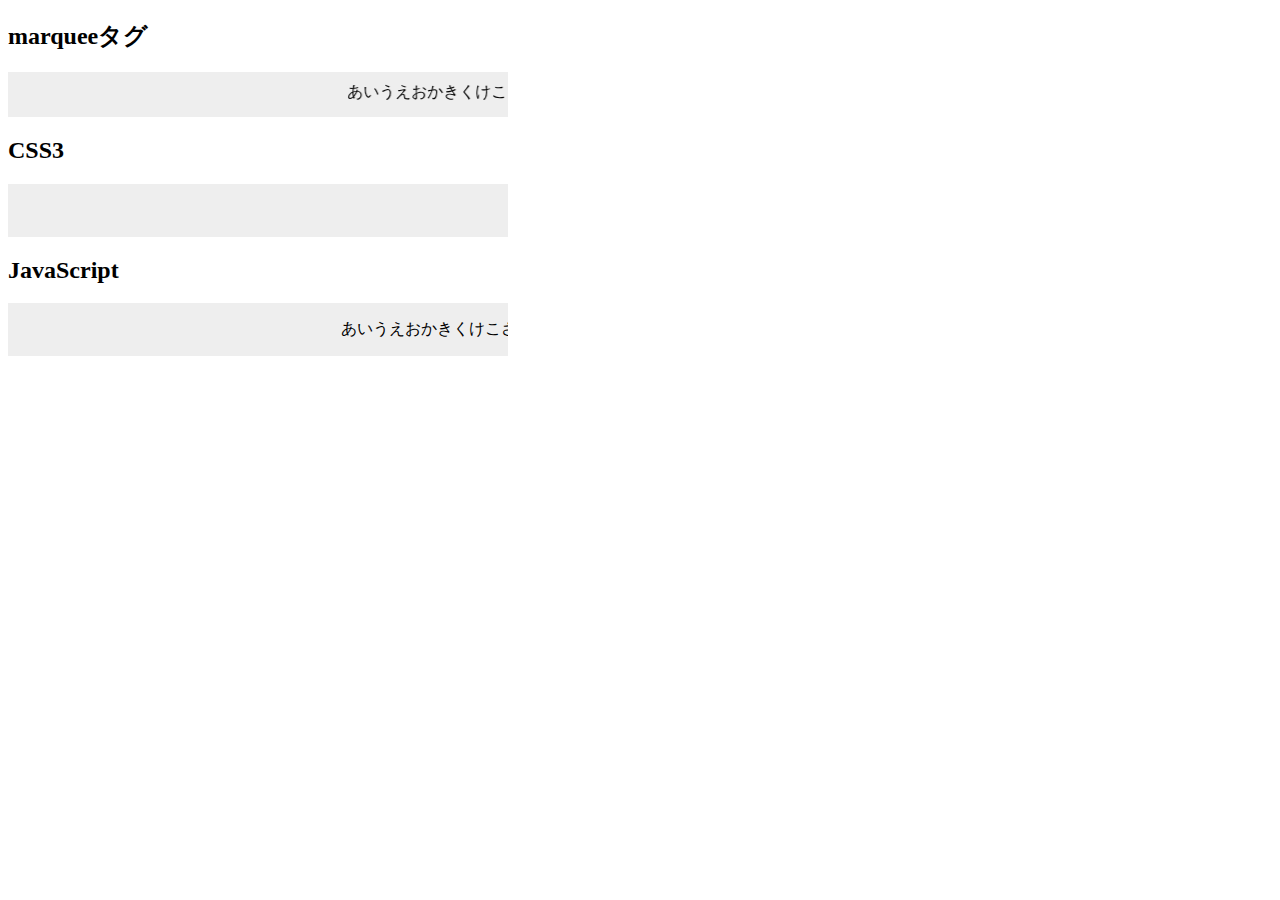
<file: marquee_compare/index.html>
<!DOCTYPE html>
<html>
<head>
<meta charset="UTF-8">
<title>マーキー実装　比較</title>
<style type="text/css">
#tag{
	width:500px;
	background:#EEE;
	padding:10px 0;
}
#css3{
	background:#EEE;
	width:500px;
	overflow:hidden;
}
#css3 p{
	padding-left:500px;
	display:inline-block;
	white-space:nowrap;
	-webkit-animation-name:marquee;
	-webkit-animation-timing-function:linear;
	-webkit-animation-duration:3s;
	-webkit-animation-iteration-count:infinite;
	-moz-animation-name:marquee;
	-moz-animation-timing-function:linear;
	-moz-animation-duration:3s;
	-moz-animation-iteration-count:infinite;
	-ms-animation-name:marquee;
	-ms-animation-timing-function:linear;
	-ms-animation-duration:3s;
	-ms-animation-iteration-count:infinite;
	-o-animation-name:marquee;
	-o-animation-timing-function:linear;
	-o-animation-duration:3s;
	-o-animation-iteration-count:infinite;
	animation-name:marquee;
	animation-timing-function:linear;
	animation-duration:3s;
	animation-iteration-count:infinite;
}
@-webkit-keyframes marquee{
	from{-webkit-transform:translate(0%);}
	to{-webkit-transform:translate(-100%);}
}
@-moz-keyframes marquee{
	from{-moz-transform:translate(0%);}
	to{-moz-transform:translate(-100%);}
}
@-ms-keyframes marquee{
	from{-ms-transform:translate(0%);}
	to{-ms-transform:translate(-100%);}
}
@-o-keyframes marquee{
	from{-o-transform:translate(0%);}
	to{-o-transform:translate(-100%);}
}
@keyframes marquee{
	from{transform:translate(0%);}
	to{transform:translate(-100%);}
}
#js{
	background:#EEE;
	width:500px;
	overflow:hidden;
}
#js p{
	margin-right:500px;
	display:inline-block;
	white-space:nowrap;
}
</style>
</head>
<body>
<h2>marqueeタグ</h2>
<div id="tag">
	<marquee scrollamount="20">あいうえおかきくけこさしすせそ</marquee>
</div>
<h2>CSS3</h2>
<div id="css3">
	<p>あいうえおかきくけこさしすせそ</p>
</div>
<h2>JavaScript</h2>
<div id="js">
	<p>あいうえおかきくけこさしすせそ</p>
</div>
<script src="http://ajax.googleapis.com/ajax/libs/jquery/2.1.1/jquery.min.js"></script>
<script type="text/javascript">
function marqueeJs(){
	var textBox = $("#js p").width();
	$("#js p").css("margin-left","500px");
	$("#js p").animate({"margin-left":-textBox +"px"},3000,"linear",marqueeJs);
}
marqueeJs();
</script>
</body>
</html>
</file>
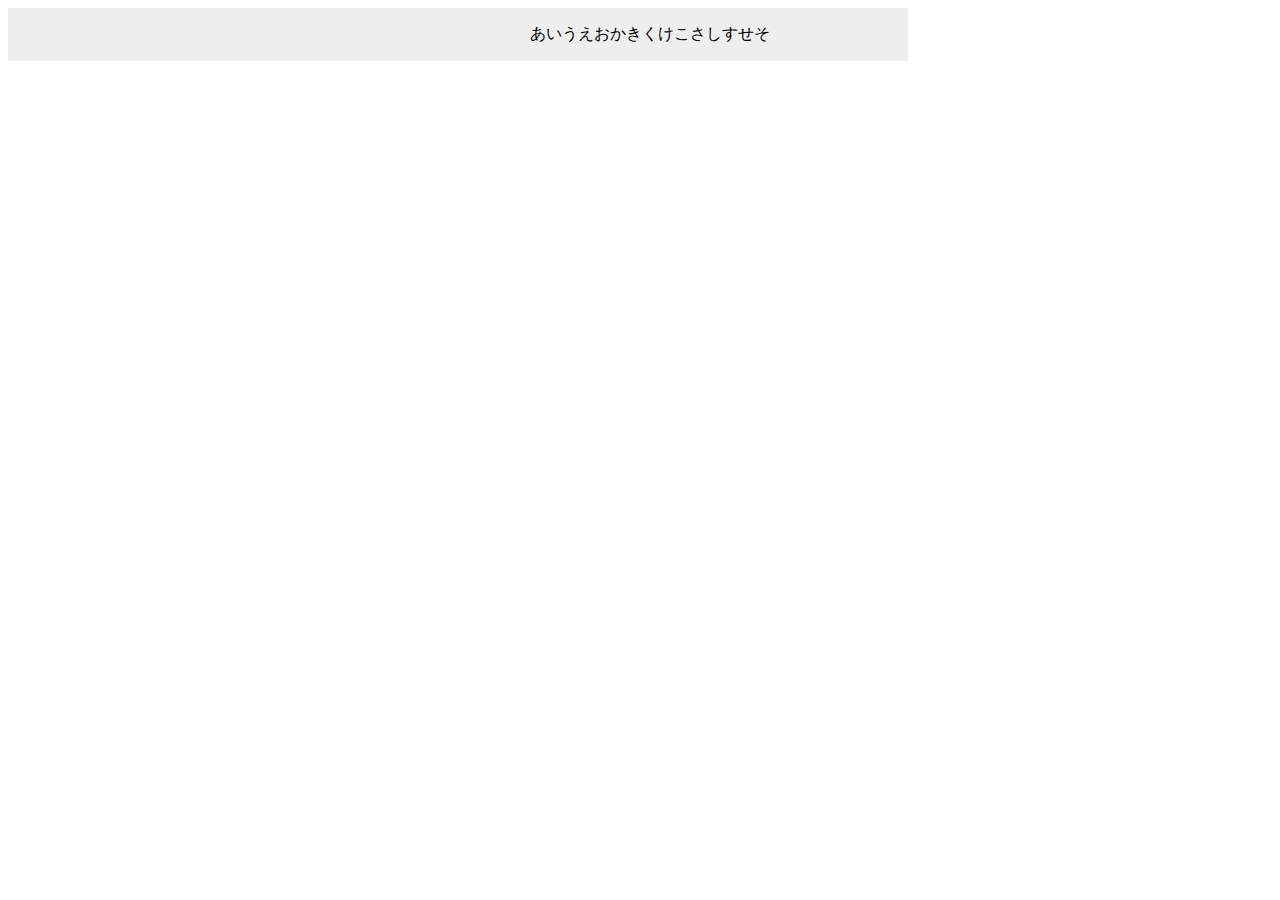
<file: marquee_plugin/index.html>
<!DOCTYPE html>
<html>
<head>
<meta charset="UTF-8">
<title>マーキープラグイン</title>
<script src="http://ajax.googleapis.com/ajax/libs/jquery/2.1.1/jquery.min.js"></script>
<script src="jquery.marqueePlugin.js"></script>
<style type="text/css">
#js{
	background:#EEE;
	overflow:hidden;
}
#js p{
	display:inline-block;
	white-space:nowrap;
}
</style>
</head>
<body>
<script type="text/javascript">
$(function(){
	$("#js").marqueePlugin({width:900,speed:2000});
});
</script>
<div id="js">
	<p>あいうえおかきくけこさしすせそ</p>
</div>
</body>
</html>
</file>
